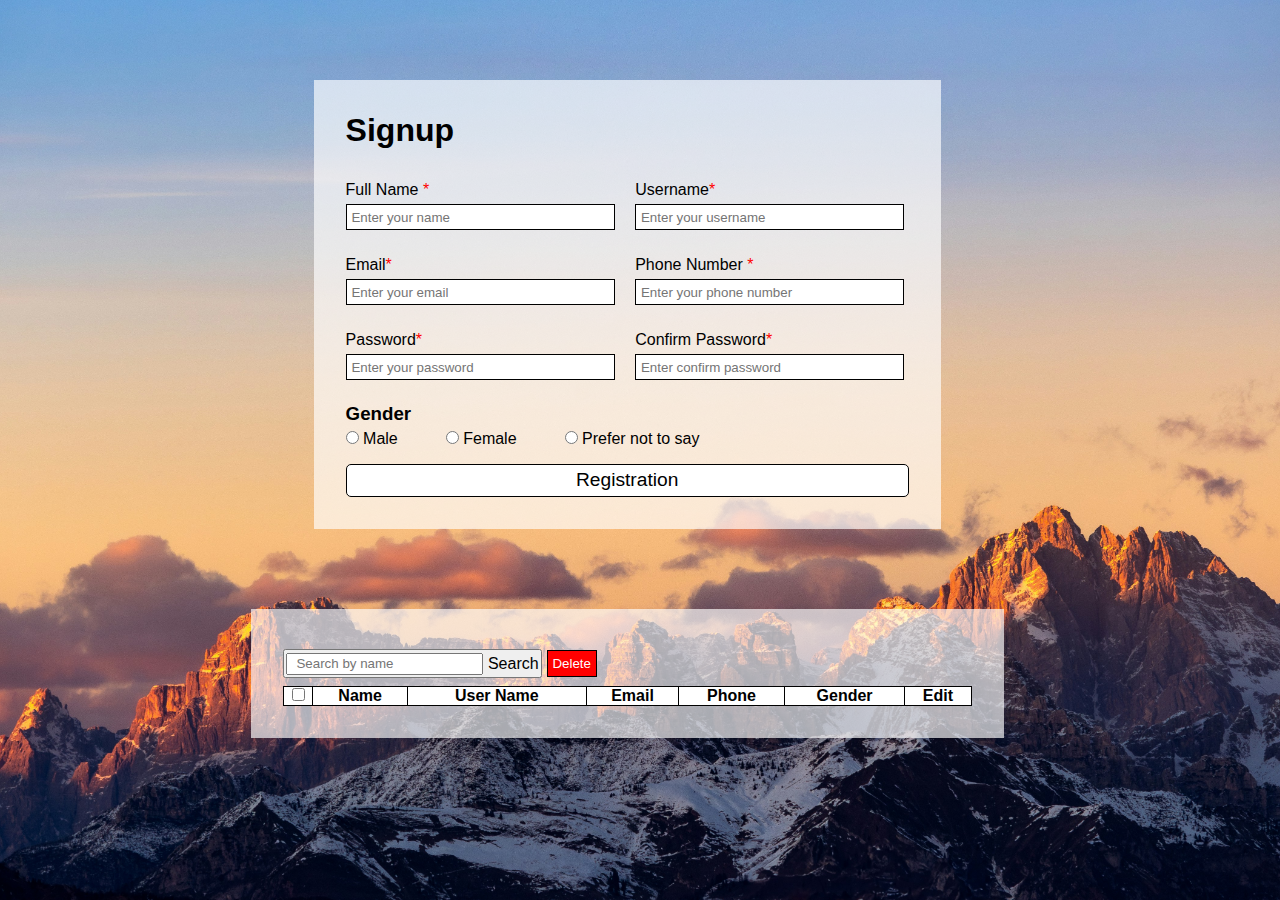
<file: index.html>
<!DOCTYPE html>
<html lang="en">
  <head>
    <meta charset="UTF-8" />
    <meta name="viewport" content="width=device-width, initial-scale=1.0" />
    <link rel="stylesheet" href="./Include/css/style.css" />
    <title>Registration Form</title>
  </head>
  <body>
    <div class="container">
      <div class="registration-form" id="regForm">
        <form action="" name="theform" id="form-data">
          <header>
            <h1>Signup</h1>
          </header>
          <section class="info-section form-body" id="info-section">
            <label>
              <span>Full Name </span>
              <input
                type="text"
                name="name"
                data-regex="name"
                id="name"
                placeholder="Enter your name"
              />
              <p>Name must be and e.g. Ratan Tata</p>
            </label>
            <label>
              <span>Username</span>
              <input
                type="text"
                name="username"
                data-regex="username"
                id="username"
                placeholder="Enter your username"
              />
              <p>Username must be and contain 5 - 12 characters</p>
            </label>
            <label>
              <span>Email</span>
              <input
                type="email"
                name="email"
                data-regex="email"
                id="email"
                placeholder="Enter your email"
              />
              <p>Email must be a valid address, e.g. me@mydomain.com</p>
            </label>
            <label>
              <span> Phone Number </span>
              <input
                type="text"
                name="phone"
                data-regex="phone"
                id="phone"
                placeholder="Enter your phone number"
              />
              <p>Phone number must be a valid phone number (10 digits)</p>
            </label>
            <label>
              <span>Password</span>
              <input
                type="password"
                data-regex="password"
                name="password"
                id="password"
                placeholder="Enter your password"
              />
              <p>
                Password must alphanumeric (@, _ and - are also allowed) and be
                8 - 20 characters
              </p>
            </label>
            <label>
              <span>Confirm Password</span>
              <input
                type="password"
                data-regex="password"
                name="cnfrpassword"
                id="cnfrpassword"
                placeholder="Enter confirm password"
                onkeyup="check(this)"
              />
              <p>Confirm password must be same password</p>
            </label>
          </section>
          <section class="gender-section">
            <h3>Gender</h3>
            <div class="gender">
              <label>
                <input
                  type="radio"
                  name="gender"
                  id="male"
                  value="Male"
                  data-regex="gender"
                  class="genderitem"
                />
                <span>Male</span>
              </label>
              <label>
                <input
                  type="radio"
                  name="gender"
                  id="female"
                  value="Female"
                  data-regex="gender"
                  class="genderitem"
                />
                <span>Female</span>
              </label>
              <label>
                <input
                  type="radio"
                  name="gender"
                  id="prfnot"
                  value="Not to say"
                  data-regex="gender"
                  class="genderitem"
                />
                <span>Prefer not to say</span>
              </label>
              <p id="genderError">gender must be select</p>
            </div>
            <!-- <button type="submit" id="btn" onclick="registration()"> -->
            <button type="submit" id="btn">Registration</button>
          </section>
        </form>
      </div>
      <div id="show-data">
        <button id="searchbtn">
          <input type="text" id="search" placeholder="Search by name" />
          Search
        </button>
        <button id="delete-data">Delete</button>

        <table id="table">
          <thead>
            <tr>
              <th><input type="checkbox" id="allCheck" /></th>
              <th>Name</th>
              <th>User Name</th>
              <th>Email</th>
              <th>Phone</th>
              <th>Gender</th>
              <th>Edit</th>
            </tr>
          </thead>
          <tbody id="tbody"></tbody>
        </table>
      </div>
      <!-- <button typebutton id="showbtn">
      <span id="textElement"> Show Data</span>
    </button> -->
    </div>
  </body>
  <script src="./Include/JS/script.js"></script>
</html>
</file>
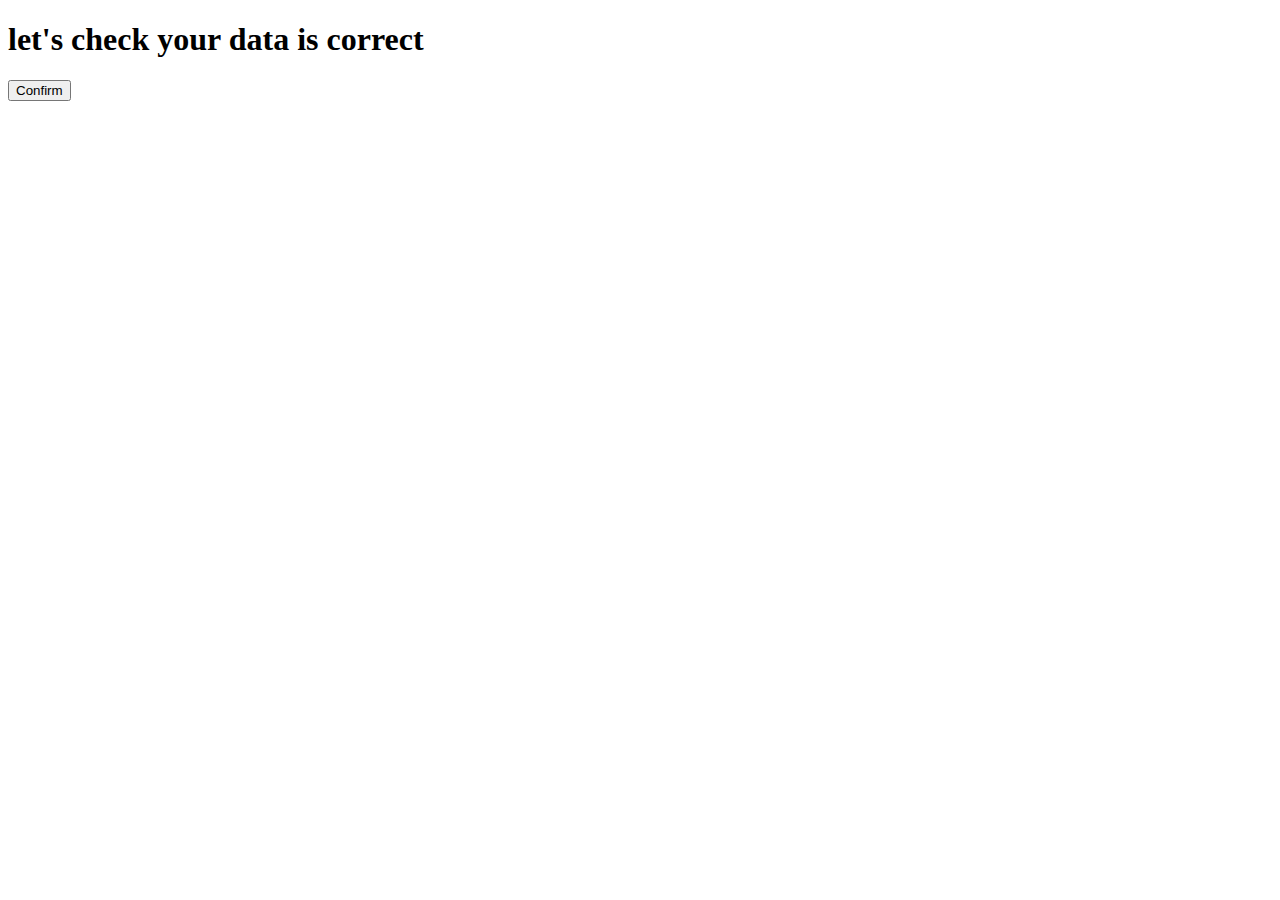
<file: Include/confirm.html>
<!DOCTYPE html>
<html lang="en">
  <head>
    <meta charset="UTF-8" />
    <meta name="viewport" content="width=device-width, initial-scale=1.0" />
    <title>Document</title>
  </head>
  <body>
    <main>
      <h1>let's check your data is correct</h1>
      <div id="data"></div>
      <button id="btn">Confirm</button>
    </main>
    <script>
      const json = localStorage.getItem("form");
      const obj = JSON.parse(json);
      console.log(obj);
      console.log(obj.name + " : name   ");

      for (key in obj) {
        const markup = `<div>
                <span>${key}:${obj[key]} </span></div>`;
        document.getElementById("data").innerHTML += markup;
      }
    </script>
  </body>
</html>
</file>
<file: Include/css/style.css>
* {
  margin: 0;
  padding: 0;
}
body {
  font-family: Arial, Helvetica, sans-serif;
  background: url(../image/background.jpg);
  background-size: cover;
  background-attachment: fixed;
  background-position: center;
  background-repeat: no-repeat;
}
.container {
  width: 98vw;
}
/* .registration-form {
  box-sizing: border-box;
  position: absolute;
  top: 50%;
  left: 50%;
  transform: translate(-50%, -50%);
  width: 50%;
  background: rgba(255, 255, 255, 0.664);
  padding: 2rem;
} */
.registration-form {
  box-sizing: border-box;
  margin: 5rem auto;
  width: 50%;
  background: rgba(255, 255, 255, 0.664);
  padding: 2rem;
}
.form-body {
  margin-top: 2rem;
  padding-right: 1rem;
  display: grid;
  grid-template-columns: 1fr 1fr;
  row-gap: 1.4rem;
  column-gap: 2rem;
}
.form-body span {
  display: block;
}
.form-body input {
  display: block;
  width: 100%;
  margin-top: 0.3rem;
  padding: 0.3rem;
  border: 1px solid black;
  outline: none;
}
.form-body label span::after {
  content: "*";
  color: red;
}
.gender-section {
  margin-top: 1.2rem;
}
.gender {
  margin-top: 0.3rem;
  display: grid;
  grid-template-columns: auto auto auto auto;
}
.gender-section #btn {
  width: 100%;
  font-size: 1.2rem;
  padding: 0.3rem;
  margin-top: 1rem;
  cursor: pointer;
  color: black;
  background-color: white;
  border: 1px solid black;
  border-radius: 5px;
  /* display: none; */
}
.gender-section #btn:hover {
  background-color: #502e3dee;
  color: #fff;
}
.registration-form p {
  font-size: 0.7rem;
  color: red;
  margin: 0.1rem;
  width: 100%;
}
input.valid {
  border-color: #0e600e;
  background-color: #e8f0fe;
  color: rgb(20, 19, 19);
}
input.invalid {
  border-color: orange;
}
.registration-form p {
  text-align: left;
  opacity: 0;
  height: 0;
}
input.invalid + p {
  opacity: 1;
  line-height: 1;
}
#btn.invalidform {
  display: none;
}
#btn.validform {
  display: block;
}

#showbtn {
  position: absolute;
  top: 0;
  left: 50%;
  transform: translateX(-50%);
  width: 10rem;
  font-size: 1rem;
  padding: 0.3rem;
  margin-top: 1rem;
  cursor: pointer;
  background-color: #36cc36f2;
  border: 1px solid black;
  border-radius: 5px;
  display: none;
}

#show-data {
  /* display: none; */
  box-sizing: border-box;
  width: 60%;
  /* position: fixed; */
  /* position: absolute; */
  /* position: relative; */
  /* top: 50%; */
  /* bottom: 0; */
  /* left: 50%; */
  /* transform: translatex(-50%); */
  background: rgba(255, 255, 255, 0.664);
  padding: 2rem;
  margin: 2rem auto;
  /* display: none; */
}
#table {
  background-color: #fff;
  width: 100%;
  border-collapse: collapse;
}
#table th,
#table td {
  border: 1px solid black;
  text-align: center;
}

@media only screen and (max-width: 600px) {
  .form-body {
    grid-template-columns: 1fr;
  }
  .gender {
    grid-template-columns: auto;
  }
  #show-data {
    width: 100vw;
  }
}
#genderError {
  display: inline-block;
  color: red;
}
#increment {
  opacity: 0;
}
#searchbtn {
  text-align: center;
  margin: 0.5rem 0;
  font-size: 1rem;
  padding: 0.1rem;
}
#searchbtn input {
  /* text-align: center; */
  padding: 0.1rem 0.5rem;
}
#delete-data {
  padding: 0.3rem 0.3rem;
  background-color: red;
  border: 1px solid black;
  color: white;
}
</file>
